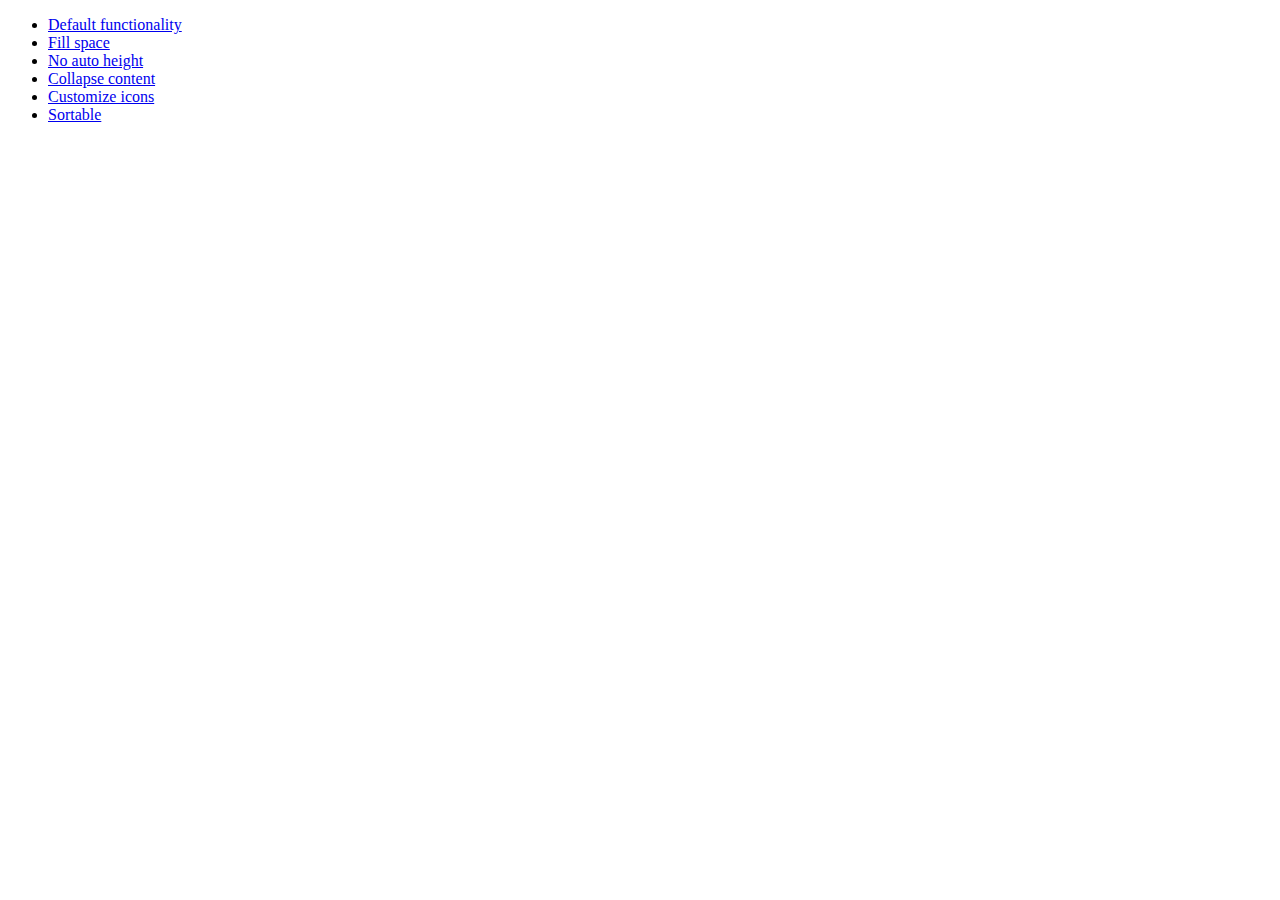
<file: static/assets/lib/jquery-ui/demos/accordion/index.html>
<!doctype html>
<html lang="en">
<head>
	<meta charset="utf-8">
	<meta name="viewport" content="width=device-width, initial-scale=1">
	<title>jQuery UI Accordion Demos</title>
</head>
<body>

<ul>
	<li><a href="default.html">Default functionality</a></li>
	<li><a href="fillspace.html">Fill space</a></li>
	<li><a href="no-auto-height.html">No auto height</a></li>
	<li><a href="collapsible.html">Collapse content</a></li>
	<li><a href="custom-icons.html">Customize icons</a></li>
	<li><a href="sortable.html">Sortable</a></li>
</ul>

</body>
</html>
</file>
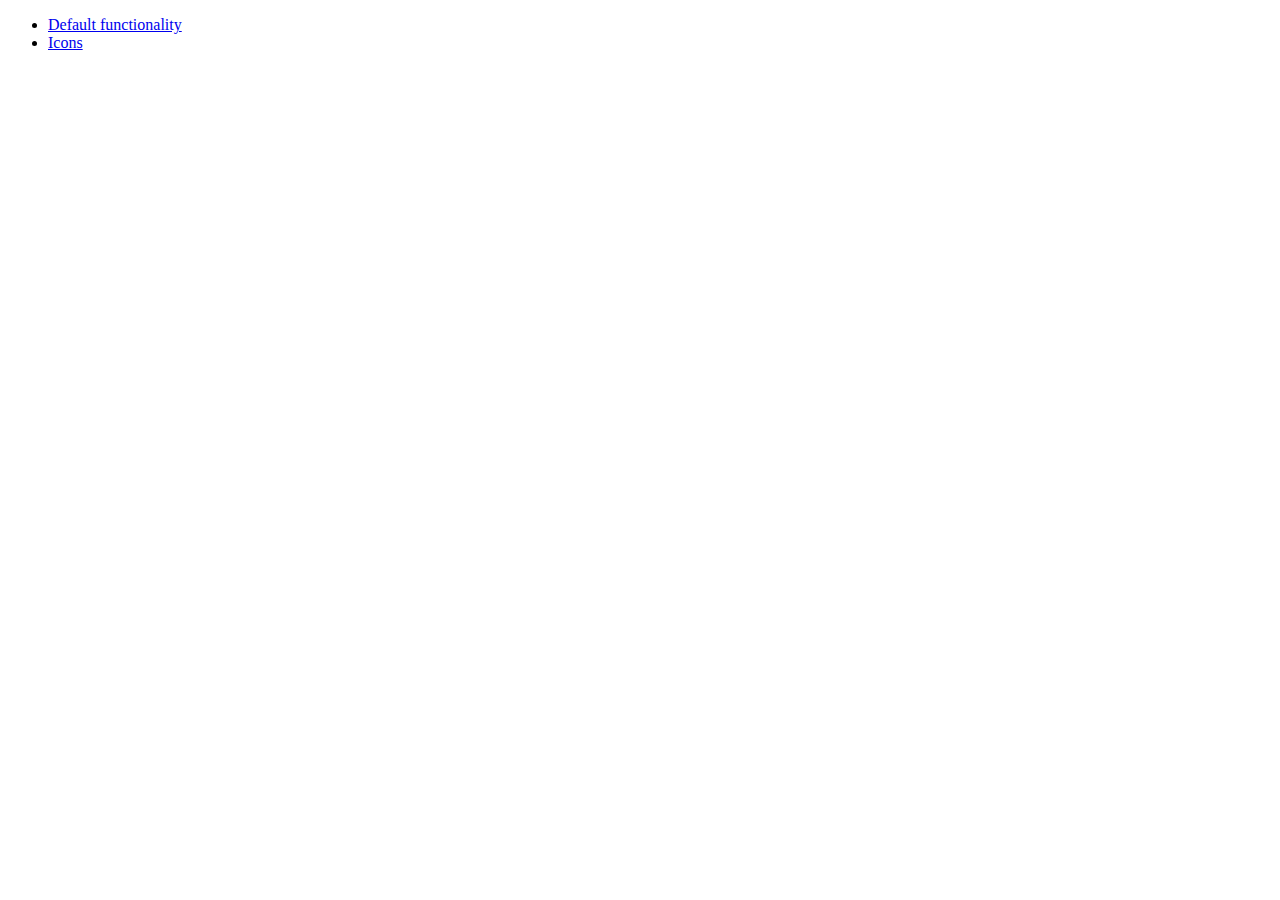
<file: static/assets/lib/jquery-ui/demos/button/index.html>
<!doctype html>
<html lang="en">
<head>
	<meta charset="utf-8">
	<meta name="viewport" content="width=device-width, initial-scale=1">
	<title>jQuery UI Button Demos</title>
</head>
<body>

<ul>
	<li><a href="default.html">Default functionality</a></li>
	<li><a href="icons.html">Icons</a></li>
</ul>

</body>
</html>
</file>
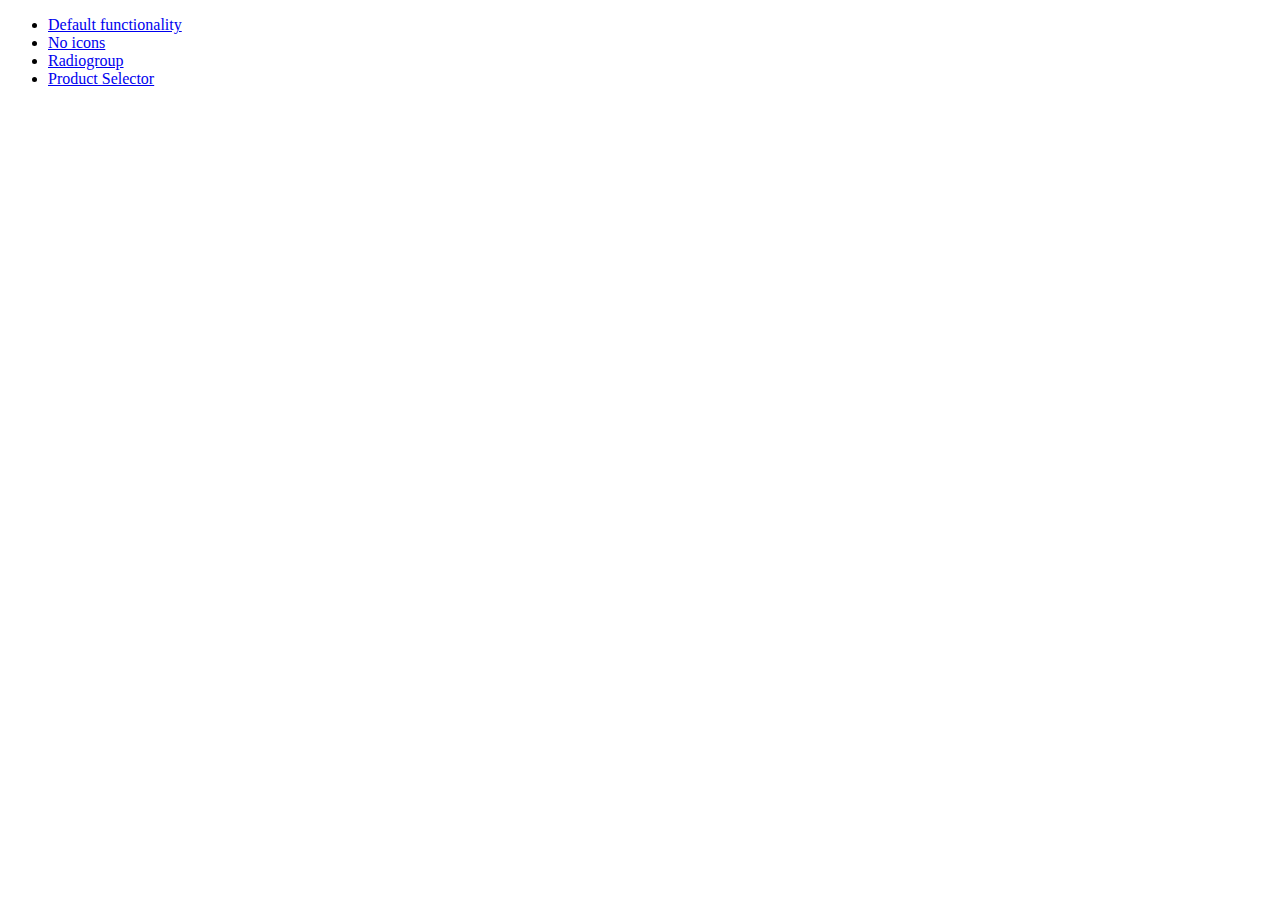
<file: static/assets/lib/jquery-ui/demos/checkboxradio/index.html>
<!doctype html>
<html lang="en">
<head>
	<meta charset="utf-8">
	<meta name="viewport" content="width=device-width, initial-scale=1">
	<title>jQuery UI Checkboxradio Demos</title>
</head>
<body>

<ul>
	<li><a href="default.html">Default functionality</a></li>
	<li><a href="no-icons.html">No icons</a></li>
	<li><a href="radiogroup.html">Radiogroup</a></li>
	<li><a href="product-selector.html">Product Selector</a></li>
</ul>

</body>
</html>
</file>
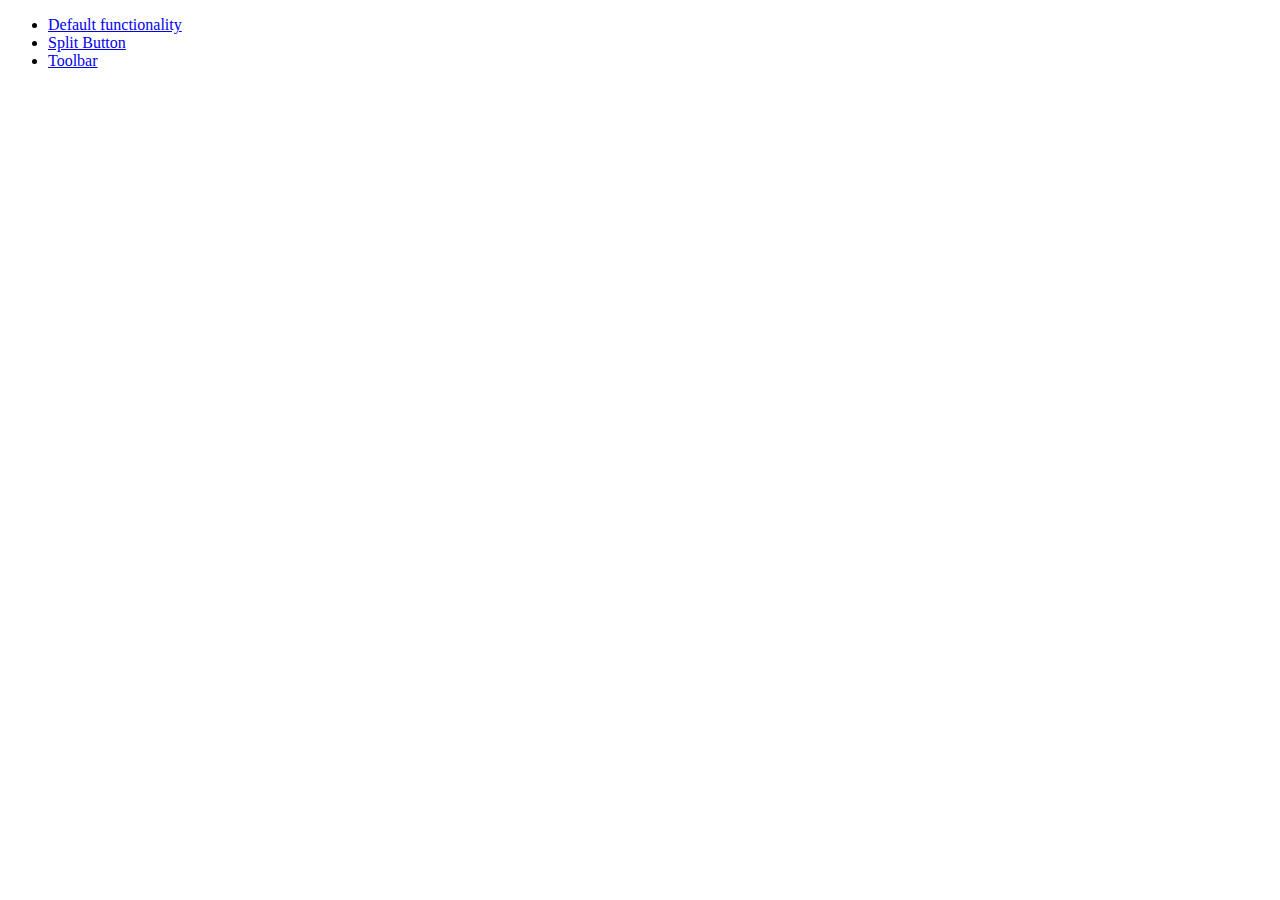
<file: static/assets/lib/jquery-ui/demos/controlgroup/index.html>
<!doctype html>
<html lang="en">
<head>
	<meta charset="utf-8">
	<meta name="viewport" content="width=device-width, initial-scale=1">
	<title>jQuery UI Controlgroup Demos</title>
</head>
<body>

<ul>
	<li><a href="default.html">Default functionality</a></li>
	<li><a href="splitbutton.html">Split Button</a></li>
	<li><a href="toolbar.html">Toolbar</a></li>
</ul>

</body>
</html>
</file>
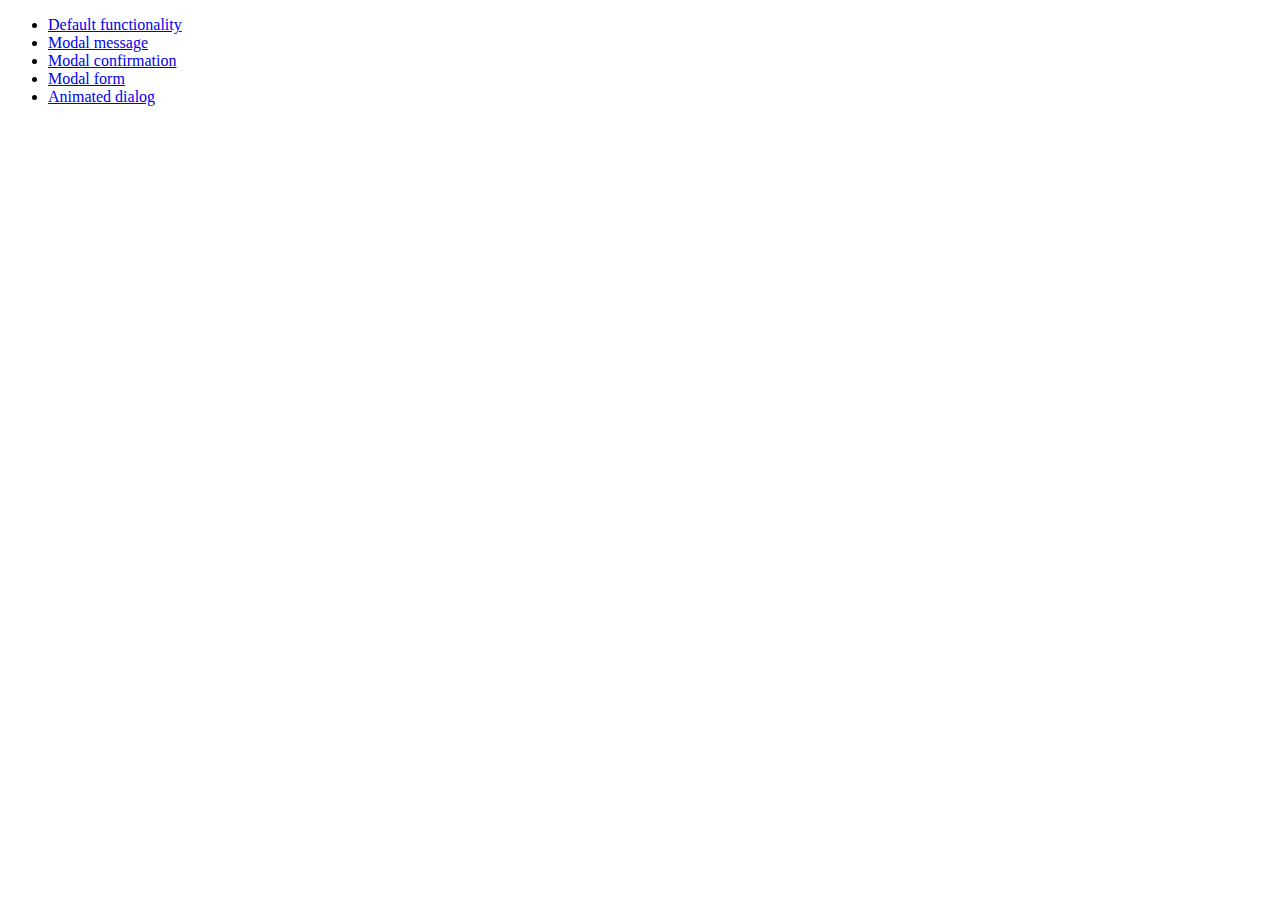
<file: static/assets/lib/jquery-ui/demos/dialog/index.html>
<!doctype html>
<html lang="en">
<head>
	<meta charset="utf-8">
	<meta name="viewport" content="width=device-width, initial-scale=1">
	<title>jQuery UI Dialog Demos</title>
</head>
<body>

<ul>
	<li><a href="default.html">Default functionality</a></li>
	<li><a href="modal-message.html">Modal message</a></li>
	<li><a href="modal-confirmation.html">Modal confirmation</a></li>
	<li><a href="modal-form.html">Modal form</a></li>
	<li><a href="animated.html">Animated dialog</a></li>
</ul>

</body>
</html>
</file>
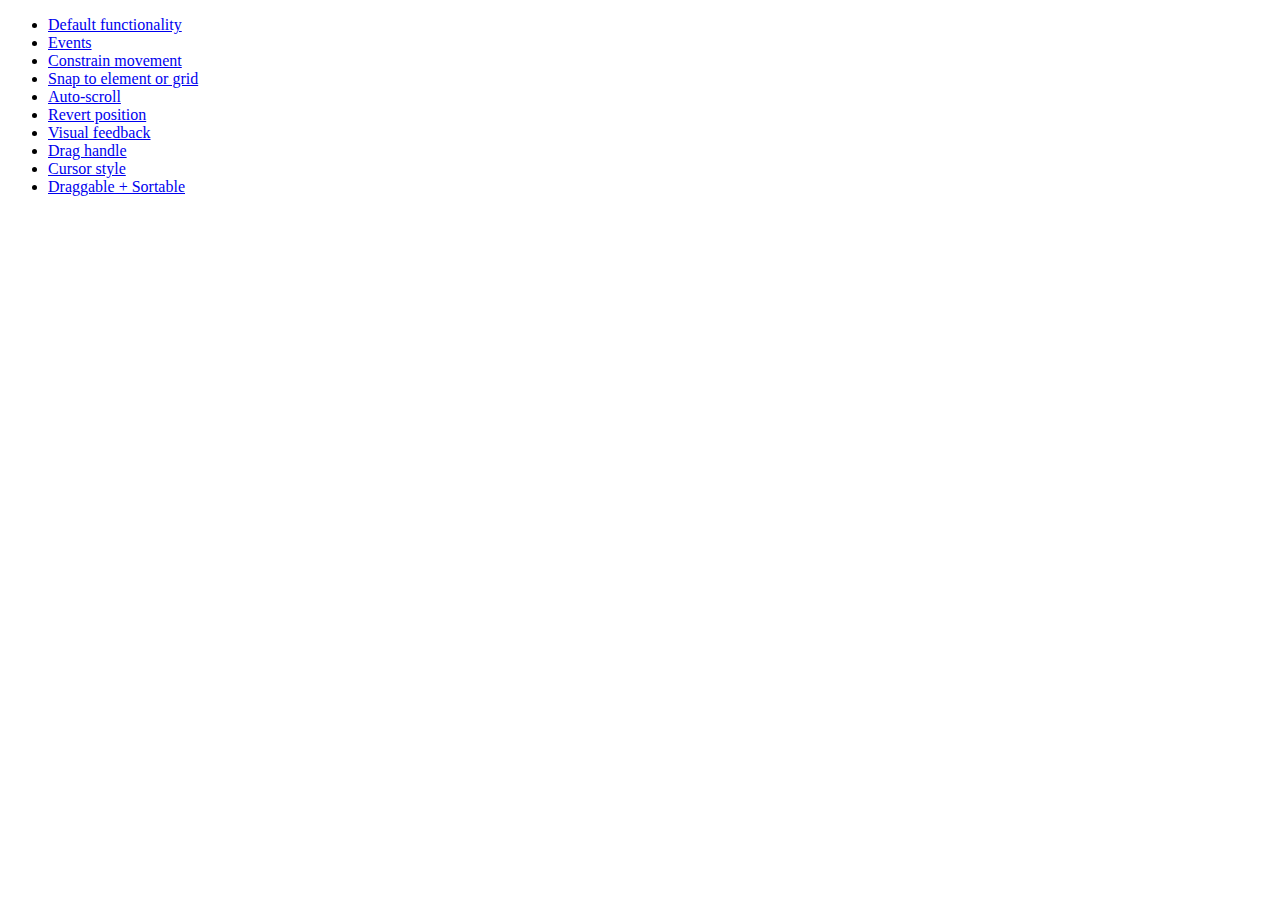
<file: static/assets/lib/jquery-ui/demos/draggable/index.html>
<!doctype html>
<html lang="en">
<head>
	<meta charset="utf-8">
	<meta name="viewport" content="width=device-width, initial-scale=1">
	<title>jQuery UI Draggable Demos</title>
</head>
<body>

<ul>
	<li><a href="default.html">Default functionality</a></li>
	<li><a href="events.html">Events</a></li>
	<li><a href="constrain-movement.html">Constrain movement</a></li>
	<li><a href="snap-to.html">Snap to element or grid</a></li>
	<li><a href="scroll.html">Auto-scroll</a></li>
	<li><a href="revert.html">Revert position</a></li>
	<li><a href="visual-feedback.html">Visual feedback</a></li>
	<li><a href="handle.html">Drag handle</a></li>
	<li><a href="cursor-style.html">Cursor style</a></li>
	<li><a href="sortable.html">Draggable + Sortable</a></li>
</ul>

</body>
</html>
</file>
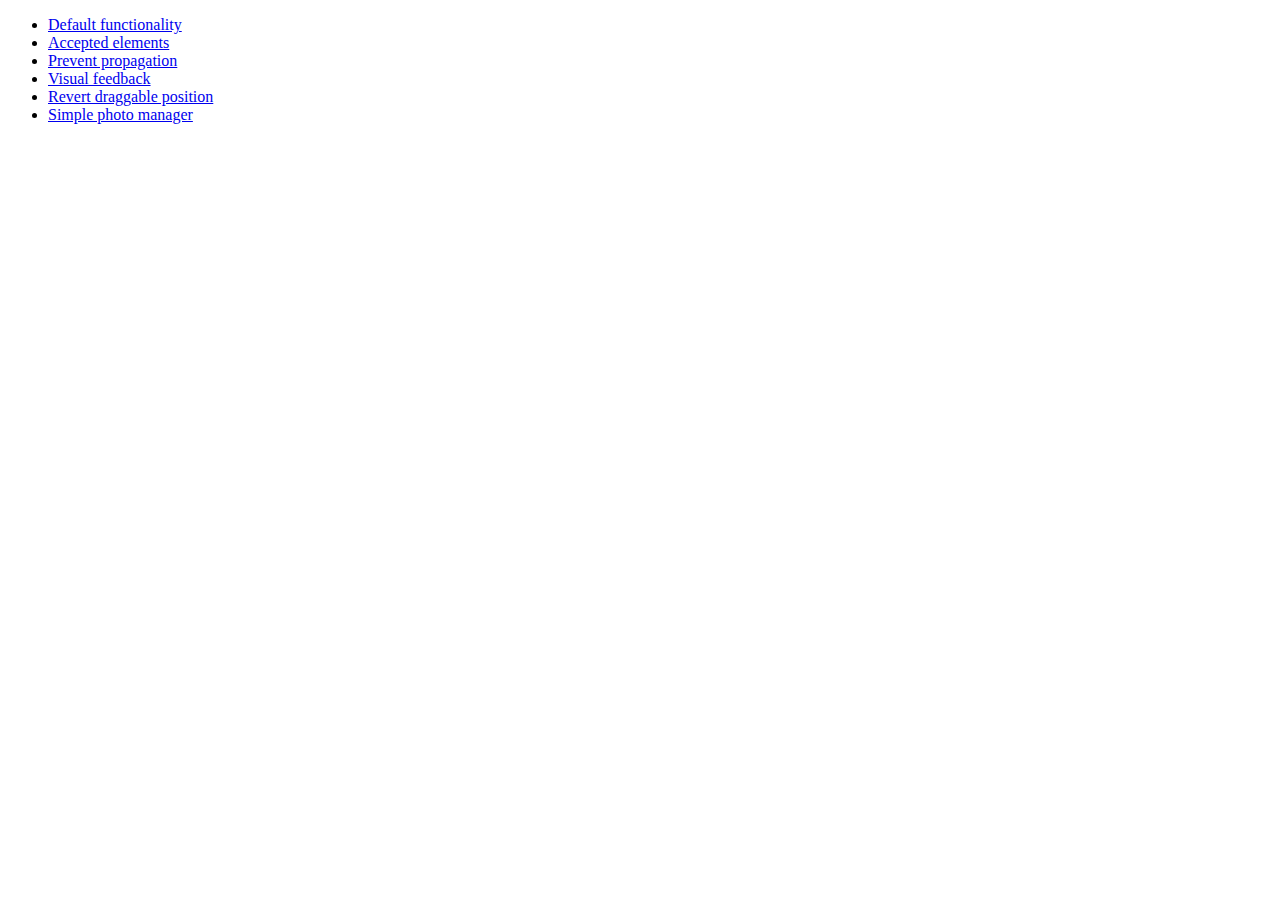
<file: static/assets/lib/jquery-ui/demos/droppable/index.html>
<!doctype html>
<html lang="en">
<head>
	<meta charset="utf-8">
	<meta name="viewport" content="width=device-width, initial-scale=1">
	<title>jQuery UI Droppable Demos</title>
</head>
<body>

<ul>
	<li><a href="default.html">Default functionality</a></li>
	<li><a href="accepted-elements.html">Accepted elements</a></li>
	<li><a href="propagation.html">Prevent propagation</a></li>
	<li><a href="visual-feedback.html">Visual feedback</a></li>
	<li><a href="revert.html">Revert draggable position</a></li>
	<li><a href="photo-manager.html">Simple photo manager</a></li>
</ul>

</body>
</html>
</file>
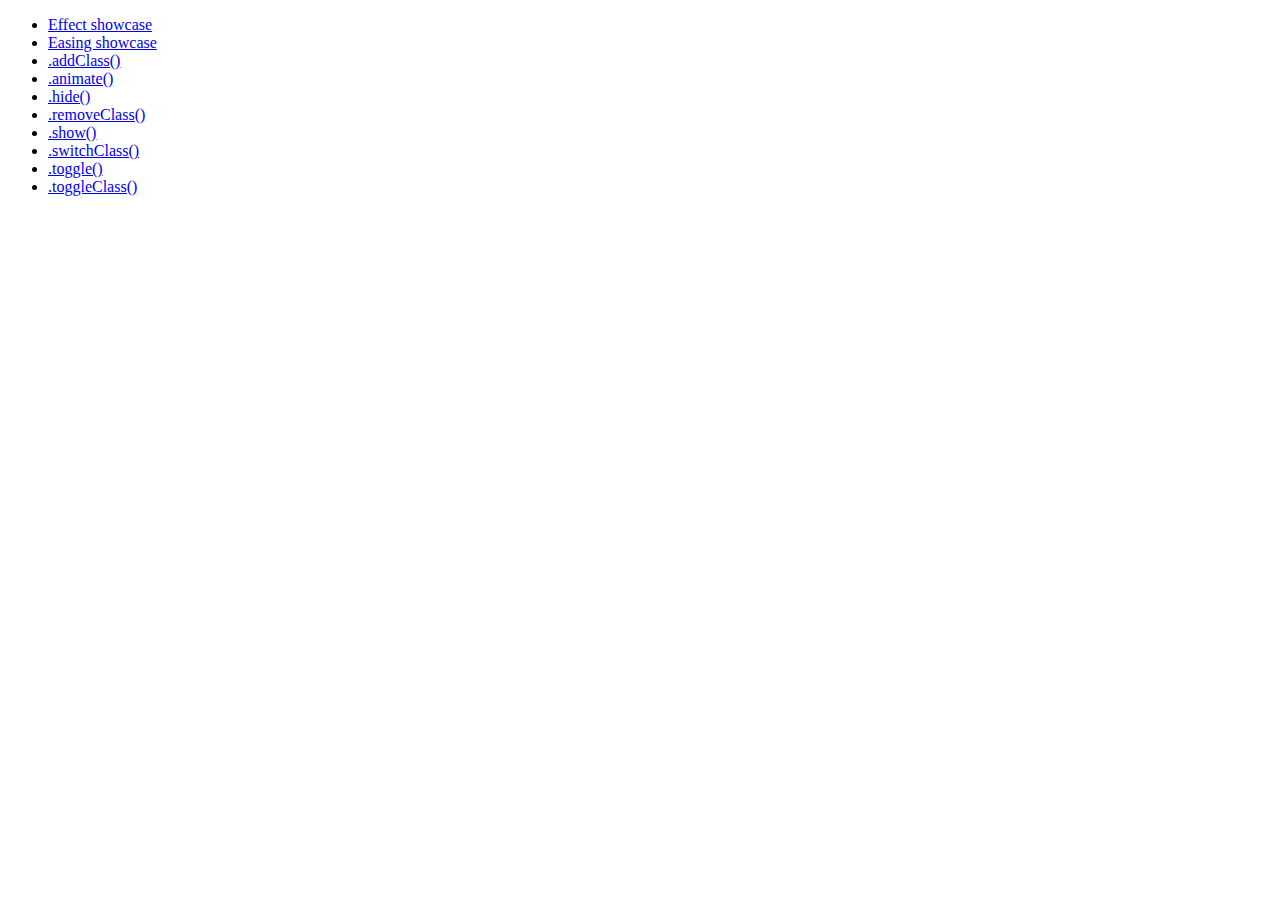
<file: static/assets/lib/jquery-ui/demos/effect/index.html>
<!doctype html>
<html lang="en">
<head>
	<meta charset="utf-8">
	<meta name="viewport" content="width=device-width, initial-scale=1">
	<title>jQuery UI Effects Demos</title>
</head>
<body>

<ul>
	<li><a href="default.html">Effect showcase</a></li>
	<li><a href="easing.html">Easing showcase</a></li>
	<li><a href="addClass.html">.addClass()</a></li>
	<li><a href="animate.html">.animate()</a></li>
	<li><a href="hide.html">.hide()</a></li>
	<li><a href="removeClass.html">.removeClass()</a></li>
	<li><a href="show.html">.show()</a></li>
	<li><a href="switchClass.html">.switchClass()</a></li>
	<li><a href="toggle.html">.toggle()</a></li>
	<li><a href="toggleClass.html">.toggleClass()</a></li>
</ul>

</body>
</html>
</file>
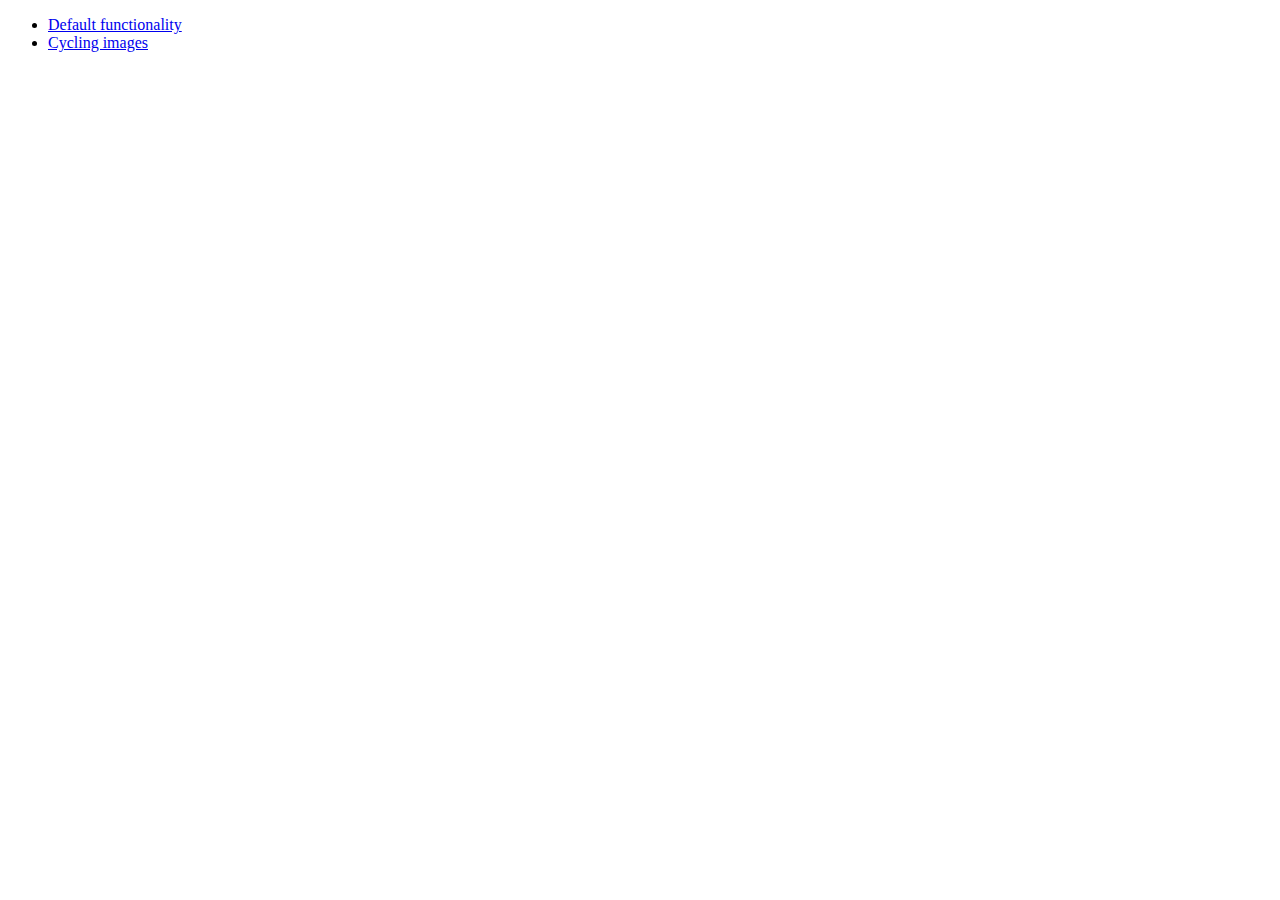
<file: static/assets/lib/jquery-ui/demos/position/index.html>
<!doctype html>
<html lang="en">
<head>
	<meta charset="utf-8">
	<meta name="viewport" content="width=device-width, initial-scale=1">
	<title>jQuery UI Position Demo</title>
</head>
<body>

<ul>
	<li><a href="default.html">Default functionality</a></li>
	<li><a href="cycler.html">Cycling images</a></li>
</ul>

</body>
</html>
</file>
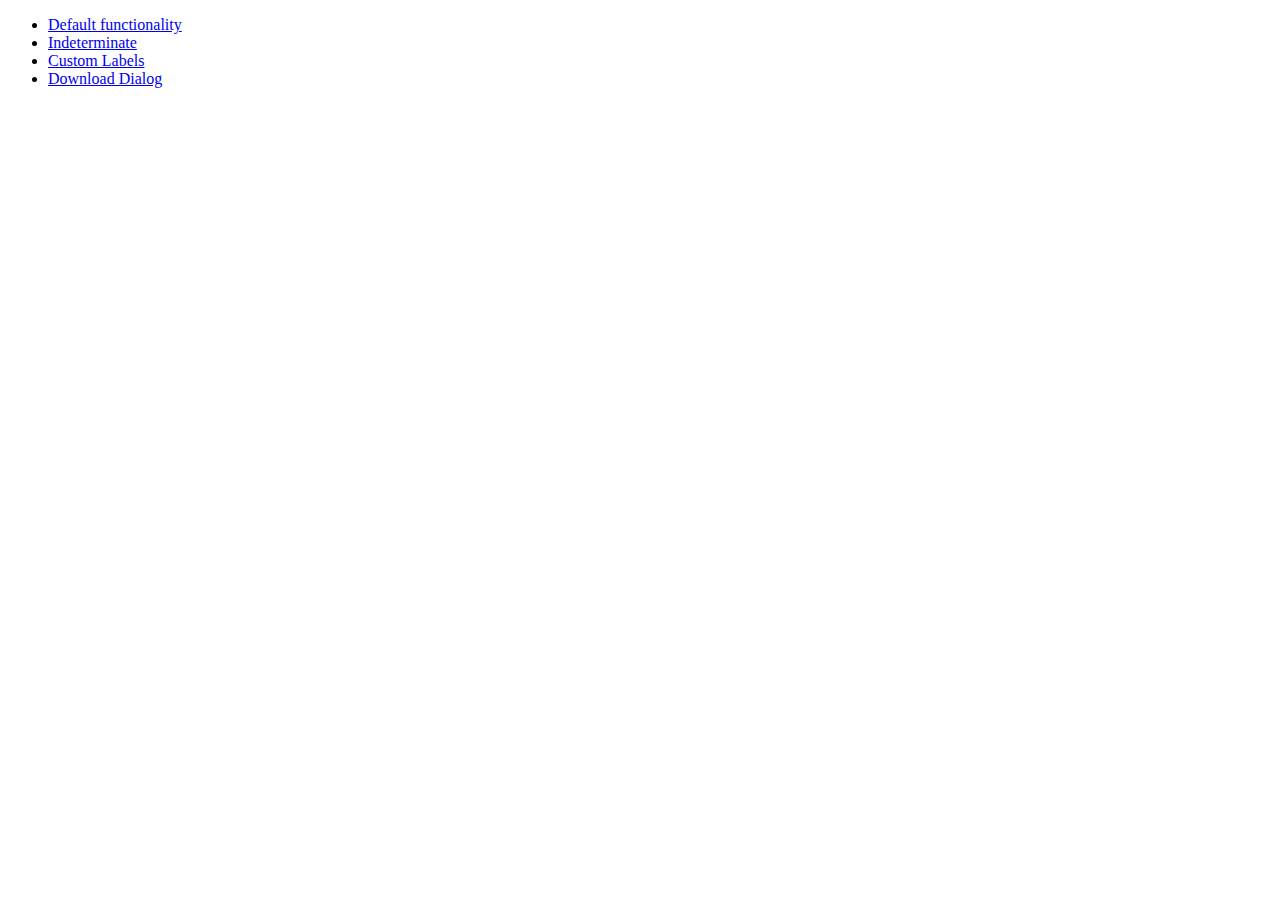
<file: static/assets/lib/jquery-ui/demos/progressbar/index.html>
<!doctype html>
<html lang="en">
<head>
	<meta charset="utf-8">
	<meta name="viewport" content="width=device-width, initial-scale=1">
	<title>jQuery UI Progressbar Demos</title>
</head>
<body>

<ul>
	<li><a href="default.html">Default functionality</a></li>
	<li><a href="indeterminate.html">Indeterminate</a></li>
	<li><a href="label.html">Custom Labels</a></li>
	<li><a href="download.html">Download Dialog</a></li>
</ul>

</body>
</html>
</file>
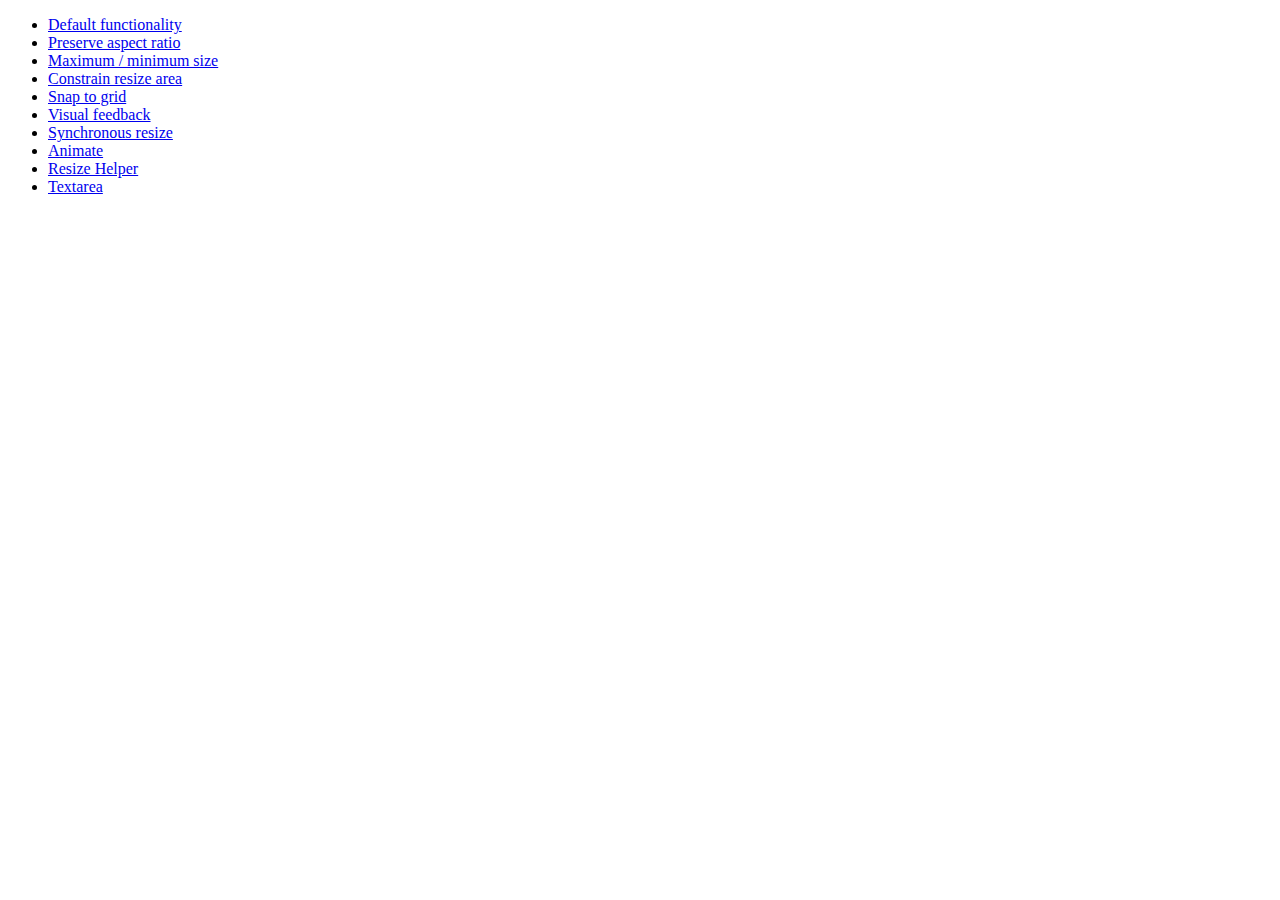
<file: static/assets/lib/jquery-ui/demos/resizable/index.html>
<!doctype html>
<html lang="en">
<head>
	<meta charset="utf-8">
	<meta name="viewport" content="width=device-width, initial-scale=1">
	<title>jQuery UI Resizable Demos</title>
</head>
<body>

<ul>
	<li><a href="default.html">Default functionality</a></li>
	<li><a href="aspect-ratio.html">Preserve aspect ratio</a></li>
	<li><a href="max-min.html">Maximum / minimum size</a></li>
	<li><a href="constrain-area.html">Constrain resize area</a></li>
	<li><a href="snap-to-grid.html">Snap to grid</a></li>
	<li><a href="visual-feedback.html">Visual feedback</a></li>
	<li><a href="synchronous-resize.html">Synchronous resize</a></li>
	<li><a href="animate.html">Animate</a></li>
	<li><a href="helper.html">Resize Helper</a></li>
	<li><a href="textarea.html">Textarea</a></li>
</ul>

</body>
</html>
</file>
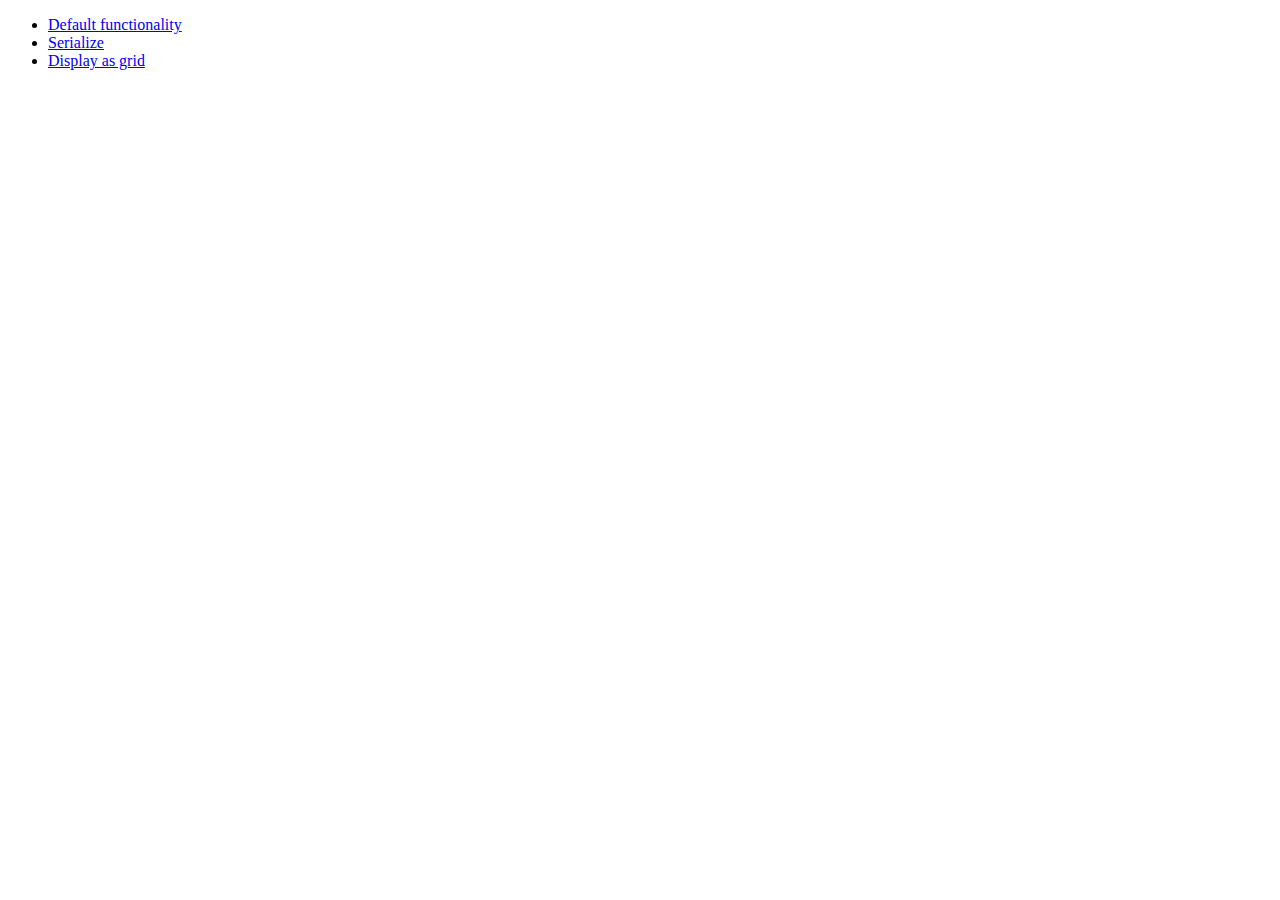
<file: static/assets/lib/jquery-ui/demos/selectable/index.html>
<!doctype html>
<html lang="en">
<head>
	<meta charset="utf-8">
	<meta name="viewport" content="width=device-width, initial-scale=1">
	<title>jQuery UI Selectable Demos</title>
</head>
<body>

<ul>
	<li><a href="default.html">Default functionality</a></li>
	<li><a href="serialize.html">Serialize</a></li>
	<li><a href="display-grid.html">Display as grid</a></li>
</ul>

</body>
</html>
</file>
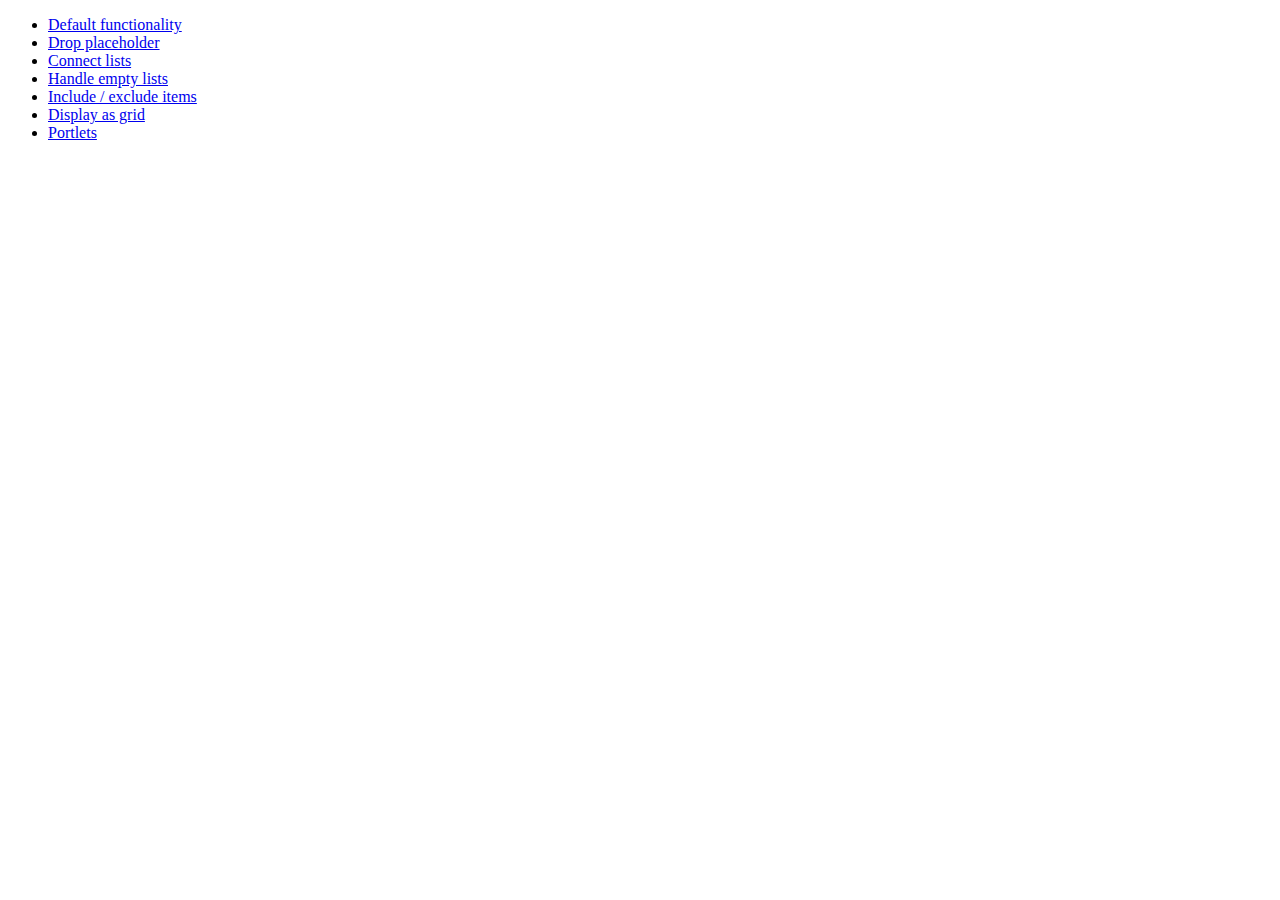
<file: static/assets/lib/jquery-ui/demos/sortable/index.html>
<!doctype html>
<html lang="en">
<head>
	<meta charset="utf-8">
	<meta name="viewport" content="width=device-width, initial-scale=1">
	<title>jQuery UI Sortable Demos</title>
</head>
<body>

<ul>
	<li><a href="default.html">Default functionality</a></li>
	<li><a href="placeholder.html">Drop placeholder</a></li>
	<li><a href="connect-lists.html">Connect lists</a></li>
	<li><a href="empty-lists.html">Handle empty lists</a></li>
	<li><a href="items.html">Include / exclude items</a></li>
	<li><a href="display-grid.html">Display as grid</a></li>
	<li><a href="portlets.html">Portlets</a></li>
</ul>

</body>
</html>
</file>
